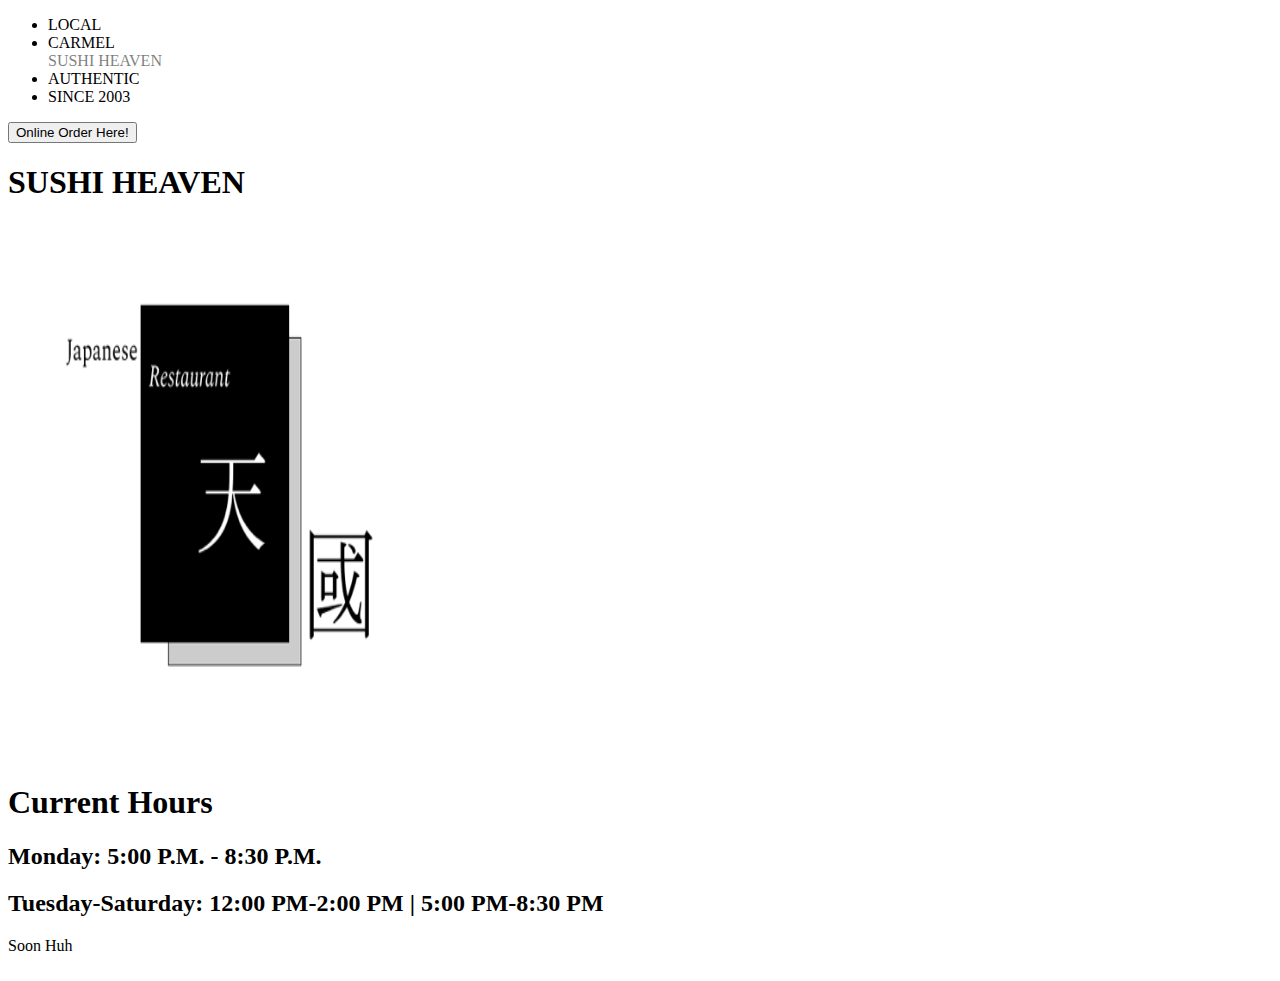
<file: index.html>
<!DOCTYPE html>
<html>
<head>
    <link rel="apple-touch-icon-precomposed" href="favicon-180.png">
    <meta name="msapplication-TileColor" content="#FFFFFF">
    <meta name="msapplication-TileImage" content="favicon-144.png">
    <meta name="application-name" content="Name">
    <meta name="msapplication-tooltip" content="Tooltip">
    <meta name="msapplication-config" content="ieconfig.xml">
    <link rel="icon" href="favicon-32.png" sizes="32x32">
    <link rel="shortcut icon" sizes="196x196" href=favicon-196.png>
    <title>Sushi Heaven</title>
    <link href="style.css" type="text/css" rel="stylesheet">
</head>
<body>
   <nav class="navigation">
        <ul>
            <li>LOCAL</li>
            <li>CARMEL</li>
            <li class="logo">SUSHI HEAVEN</li>
            <li>AUTHENTIC</li>
            <li>SINCE 2003</li>
        </ul>
    </nav>
    <div class="button">
        <script>
        function onlineOrder() {
            window.location='https://sushiheaven-carmel.menu11.com/carmel/order';
        }
        </script>
        <button class="btn" type="button" onclick="onlineOrder();">Online Order Here!</button>
    </div>

    <div id="banner">
        <div class="content">
            <h1>SUSHI HEAVEN</h1>
        </div> 
    </div> 
    <img src="logo.jpg" width="430" height="500" class="center">
    <br>
    <br>
    <br>
    <div id="main" class="content">
         <h1>Current Hours</h1>
        <h2>Monday: 5:00 P.M. - 8:30 P.M.</h2>
        <h2>Tuesday-Saturday: 12:00 PM-2:00 PM | 5:00 PM-8:30 PM</h2>
        <span class="byline">Soon Huh</span>
    </div>
    <div class="share">
        <nav>
            <a href="media.html">Gallery</a>
            <a href="contact.html">Contact Us</a>
        </nav>
    </div>

</body>
</html>
</file>
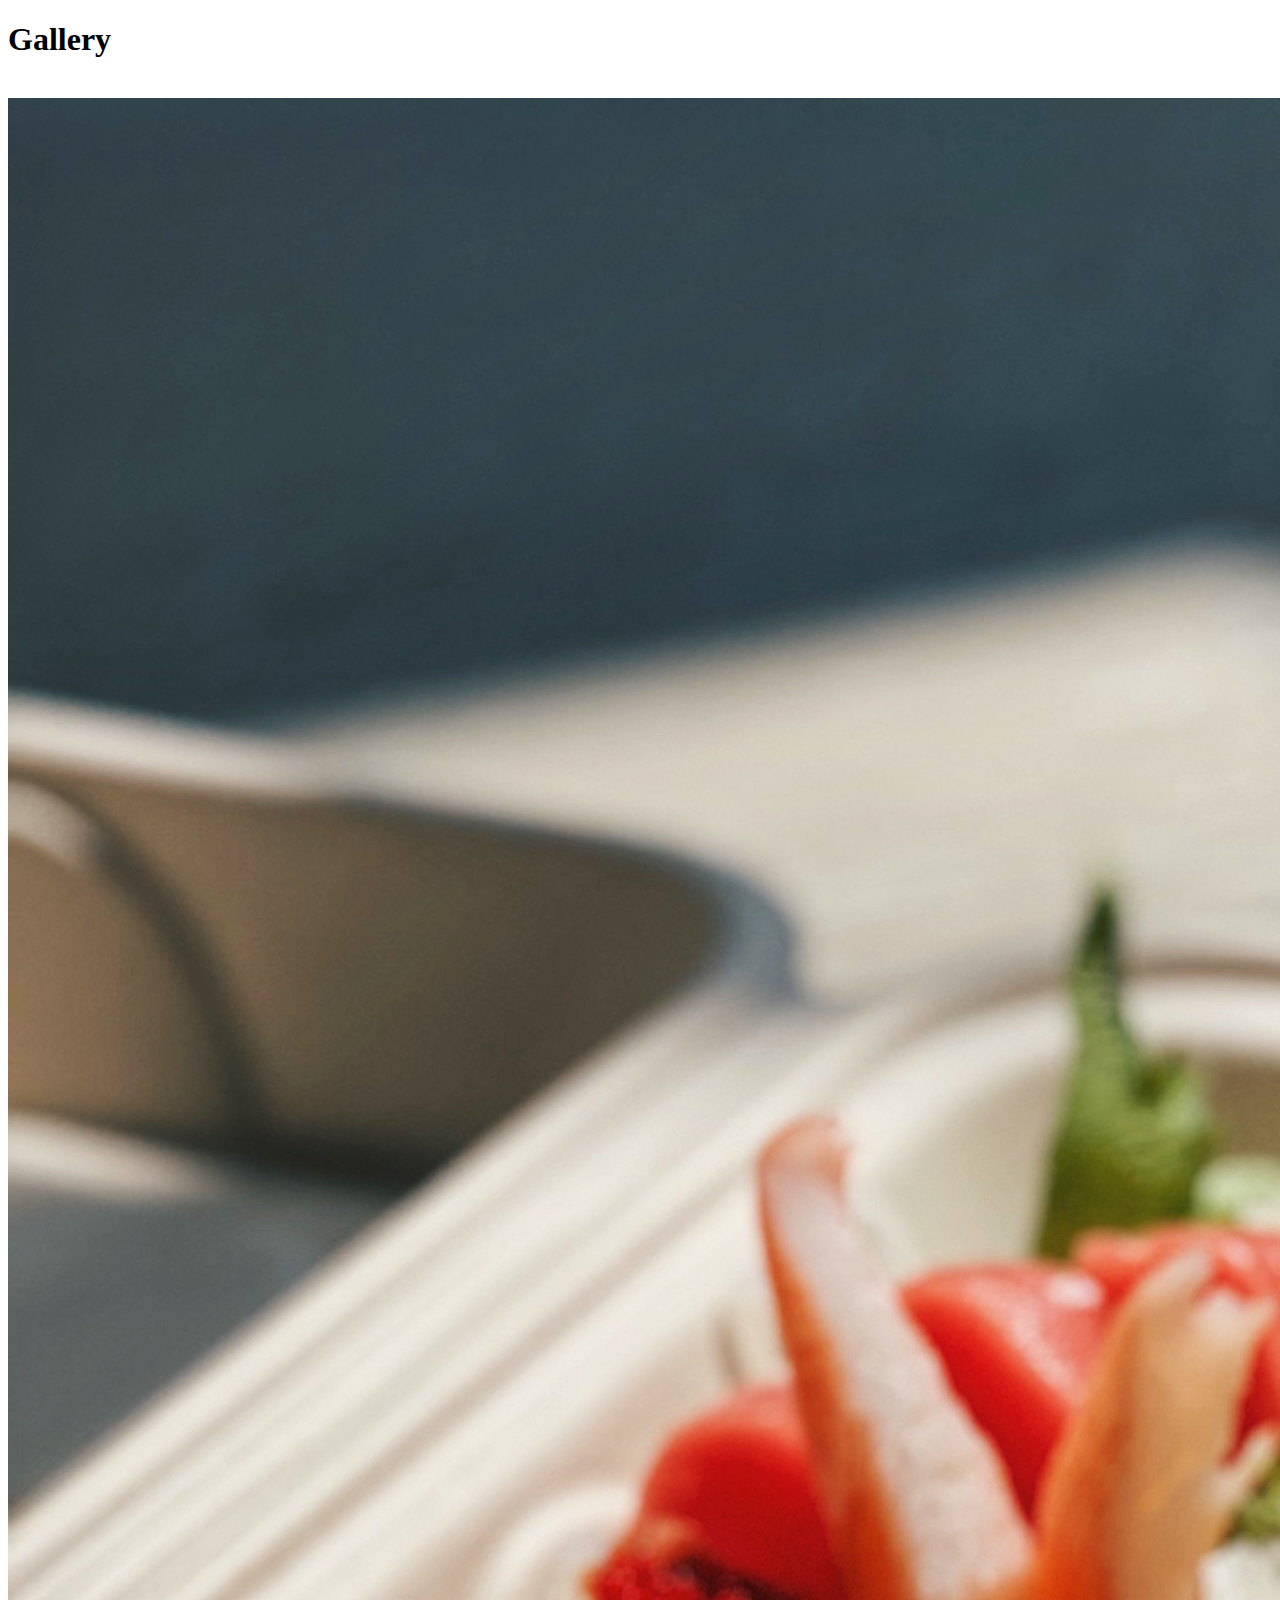
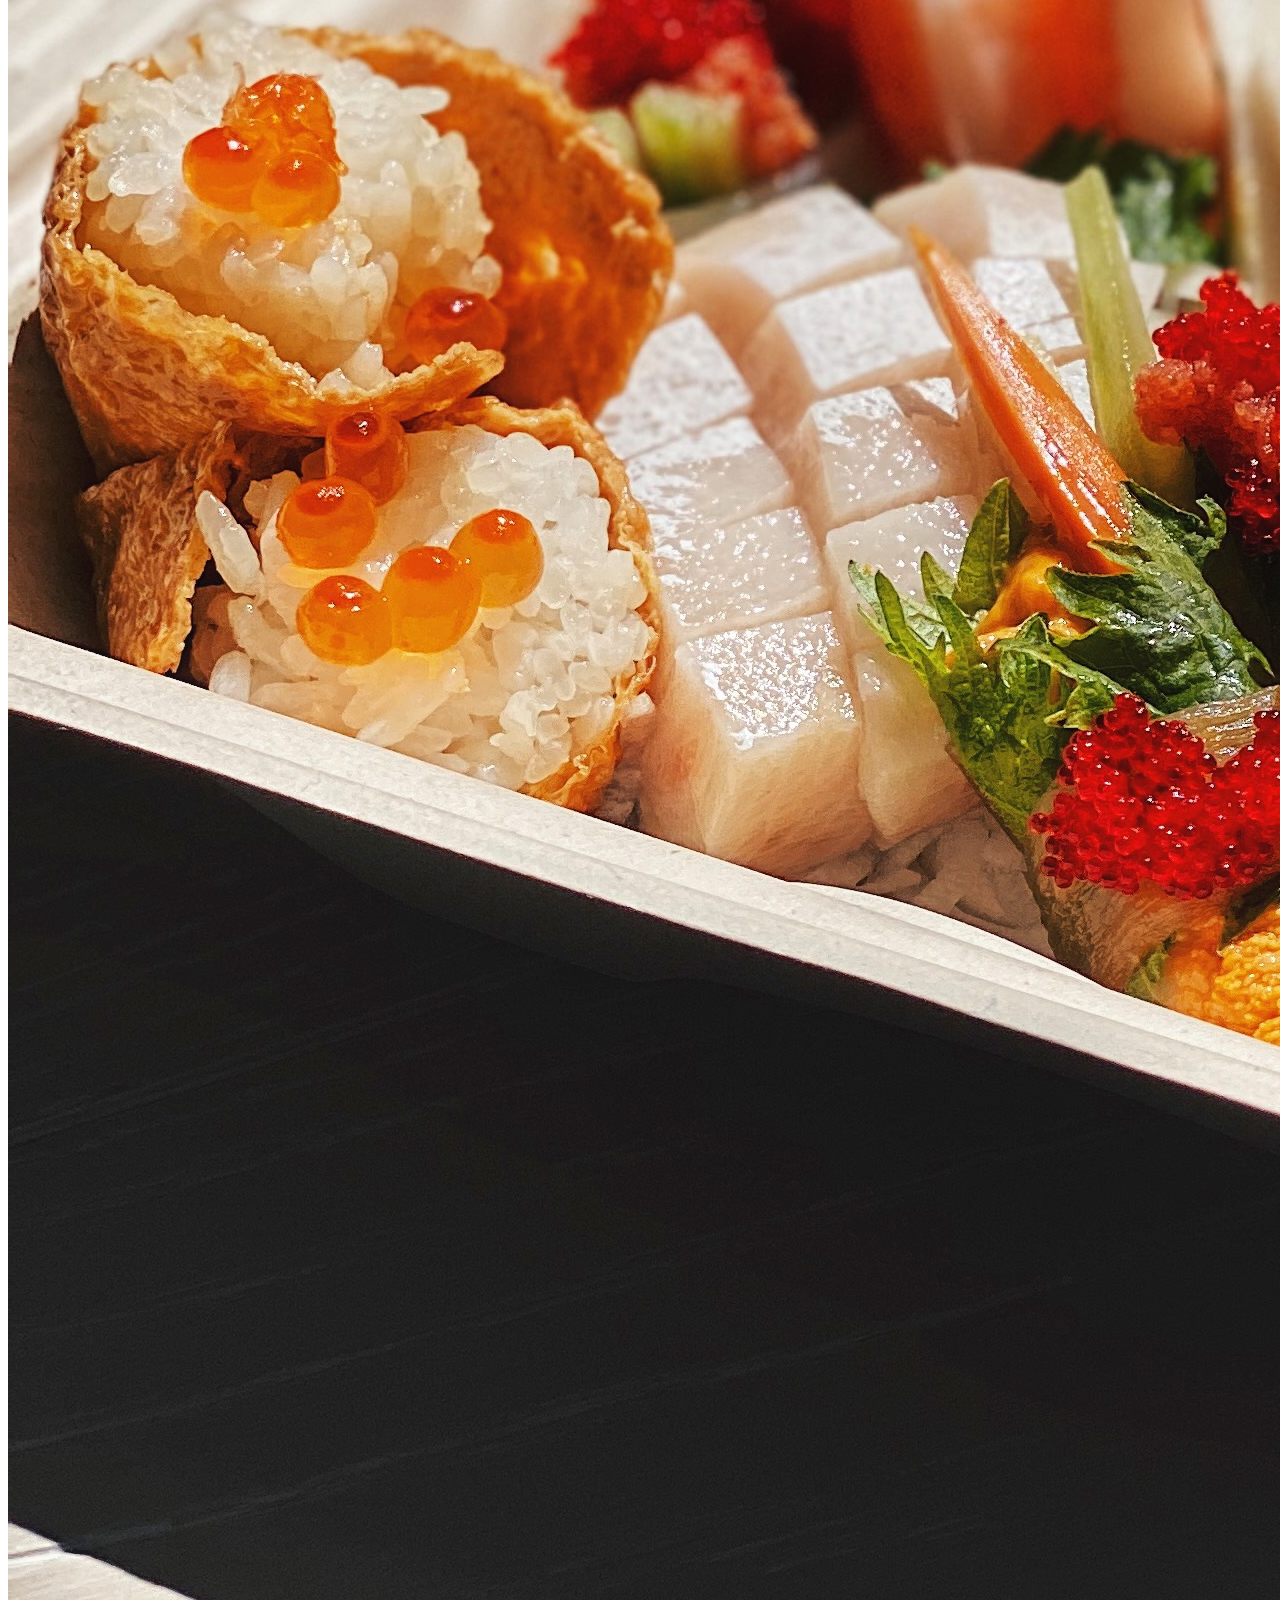
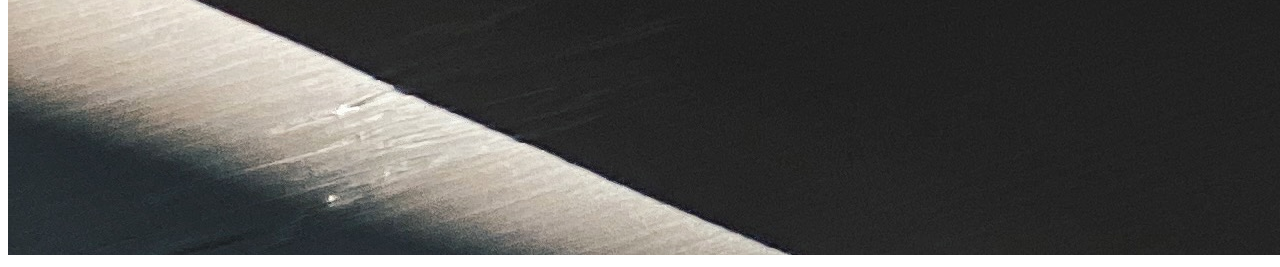
<file: media.html>
<!DOCTYPE html>
<html>
    <head>
        <title>Gallery</title>
    </head>
    <body>
        <header>
            <h1>Gallery</h1>
        </header>
        <br>
        <img src=sashimi.jpg>
    </body>
</html>
</file>
<file: style.css>
body {
    background-image: url("https://s3.amazonaws.com/codecademy-content/courses/learn-css-selectors-visual-rules/hypnotize_bg.png");
}


a {
    color: #fff;
    text-decoration: none;
    border-width:0 !important
}

#content h2 {
    font-size: 48px;
    margin: 20px auto 0;
    color: #f4ea84;
    -webkit-text-stroke: .03em #487391;
    letter-spacing: .05em;
    text-transform: uppercase;
    width:94%
}

#content h3 {
    font-size: 18px;
    color: #000;
    width: auto;
    margin: 1em auto 0;
    padding: 0 40px;
    opacity: 1;
    text-align: left;
    font-weight: 400;
    letter-spacing:.1em
}

#content p {
    padding: 0 40px;
    clear: both;
    margin:1em 0
}

#content a {
    color: #000;
    clear: both;
    text-align:center
}

#container {
    width: inherit;
    height: auto;
    position: relative;
    overflow-x:hidden
}

.logo {
    width: 100%;
    z-index: 3;
    opacity: .5;
    position: relative;
    margin: 0 auto;
    display:block
}

#content h2.gb-style {
    -webkit-text-stroke:0
}

.giveaway {
    display: none;
}

.nav {
    position: absolute;
    width: inherit;
    z-index: 100;
    text-align: center;
    font-family: futura-pt, "Helvetica Neue", Helvetica, Arial, sans-serif;
    font-weight: 300;
    text-transform: uppercase;
    color: #fff;
    top: 14%;
    font-size:14px
}

.nav span {
    width: 200px;
    cursor: pointer;
    opacity: .75;
    letter-spacing: .1em;
    margin:0 1em
}

.nav p {
    position: absolute;
    font-family: futura-pt, futura-heavy, "Helvetica Neue", Helvetica, Arial, sans-serif;
    font-weight: 700;
    font-size: 12px;
    opacity: 0;
    margin-top: 0;
    left: 50%;
    margin-left: -93px;
    text-align:center
}

.nav span:hover {
    opacity:1
}

.overlay {
    width: 200%;
    height: 100%;
    background-color: #000;
    display: none;
    z-index: 998;
    position: fixed;
    top: 4000px;
    left: 0;
    background-image: url(../images/red-bg.jpg);
    background-repeat:repeat
}

.x {
    z-index: 9999;
    top: 12px;
    right: -10%;
    position: fixed;
    font-size: 14px;
    font-family: futura-pt, "Helvetica Neue", Helvetica, Arial, sans-serif;
    cursor: pointer;
    display: none;
    background-color: #FFF;
    padding: .75em;
    border: 2px solid #bc9018;
    border-right-width:0
}

#content .x h3 {
    margin: 0;
    font-size: 14px;
    letter-spacing: .1em;
    font-weight: 400;
    padding:0
}

.outer {
    width: 600px;
    height: 600px;
    position: fixed;
    left: 50%;
    margin-left: -300px;
    top: 2000px;
    background-color: transparent;
    border: 1px solid #bc9018;
    z-index: 999;
    display: none;
    max-height:600px
}

.inner {
    position: relative;
    width: 590px;
    height: 98.3%;
    margin: 3px;
    border: 2px solid #bc9018;
    background-color:#fff
}

.inner2 {
    position: relative;
    width: 582px;
    height: 98.6%;
    margin: 3px;
    border: 1px solid #bc9018;
    background-color: #fff;
    overflow:auto
}

p.rules {
    cursor: pointer;
    text-decoration:underline
}

.separator {
    width: 500px;
    margin: 10px auto;
    height:5px
}

.v-separator-left {
    height: 410px;
    width: 2px;
    background-color: #fff;
    border-left: 1px solid #bc9018;
    border-right: 1px solid #bc9018;
    float: left;
    margin-left:4px
}

.v-separator-right {
    height: 410px;
    width: 2px;
    background-color: #fff;
    border-left: 1px solid #bc9018;
    border-right: 1px solid #bc9018;
    float: left;
    margin-right:4px
}

.menu2 p {
    float: left;
    display: inline;
    width: 48%;
    clear:none !important
}

#mobile-header {
    display: none;
    width: 100%;
    height: 250px;
    position: fixed;
    top: 0;
    left: 0;
    background-color: #FFF;
    z-index:9999
}

#mobile-nav {
    position: absolute;
    top: 250px;
    left: 0;
    width: 100%;
    z-index: 9999;
    margin: 0;
    padding: 0;
    display:none
}

img.mobile-nav {
    position: fixed;
    top: 250px;
    left: 0;
    width: 60px;
    z-index: 999999;
    display: none;
    opacity: .8;
    padding:40px
}

#mobile-nav ul {
    display: none;
    position: relative;
    background-color: #fff;
    font-size: 60px;
    color: #487391;
    font-family: futura-pt, "Helvetica Neue", Helvetica, Arial, sans-serif;
    font-weight: 300;
    text-transform: uppercase;
    list-style-type: none;
    margin: 0;
    padding: 0;
    width: 100%;
    letter-spacing:.05em
}

#mobile-nav ul i {
    text-transform: none;
    font-size:48px
}

#mobile-nav ul li {
    padding: 30px 0 30px 30px;
    margin: 0;
    border-bottom:1px solid rgba(72, 115, 145, .25)
}

li.about {
    padding-top:0
}

#mobile-nav a {
    color:#487391 !important
}
</file>
